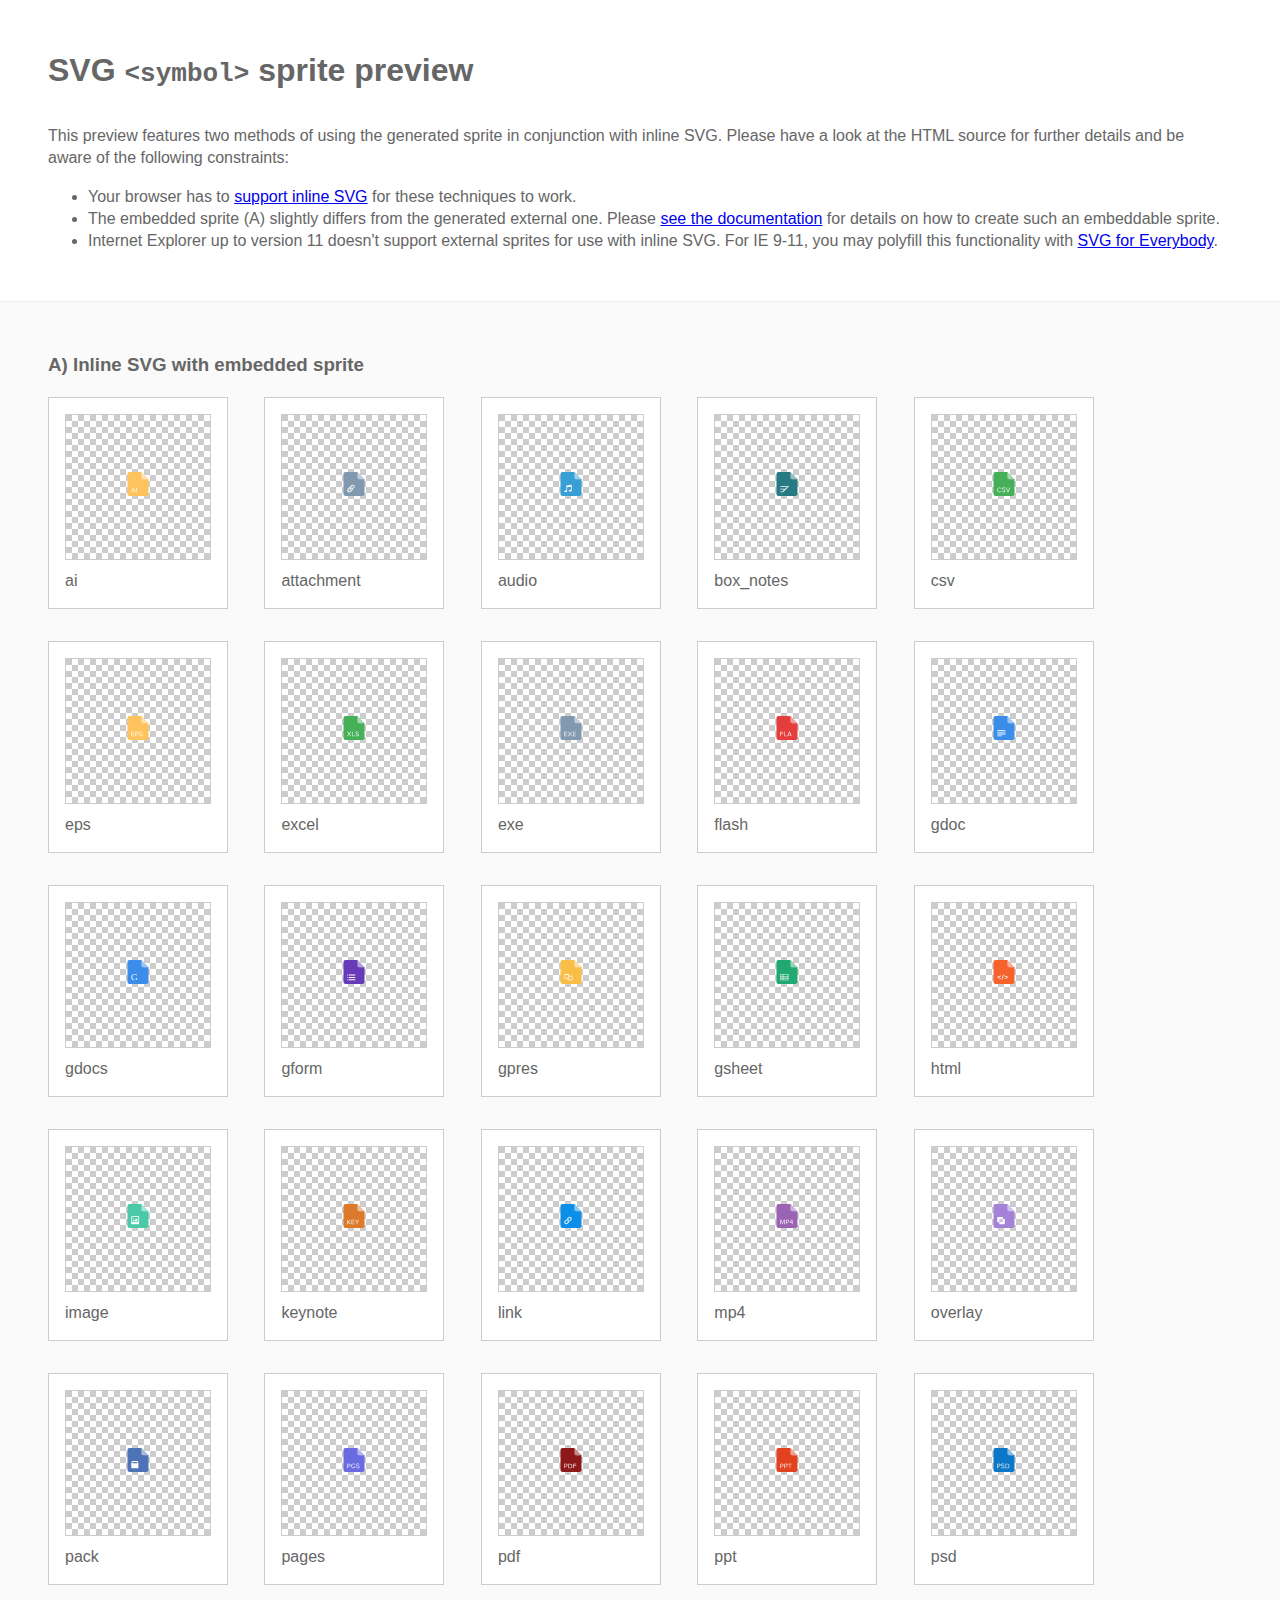
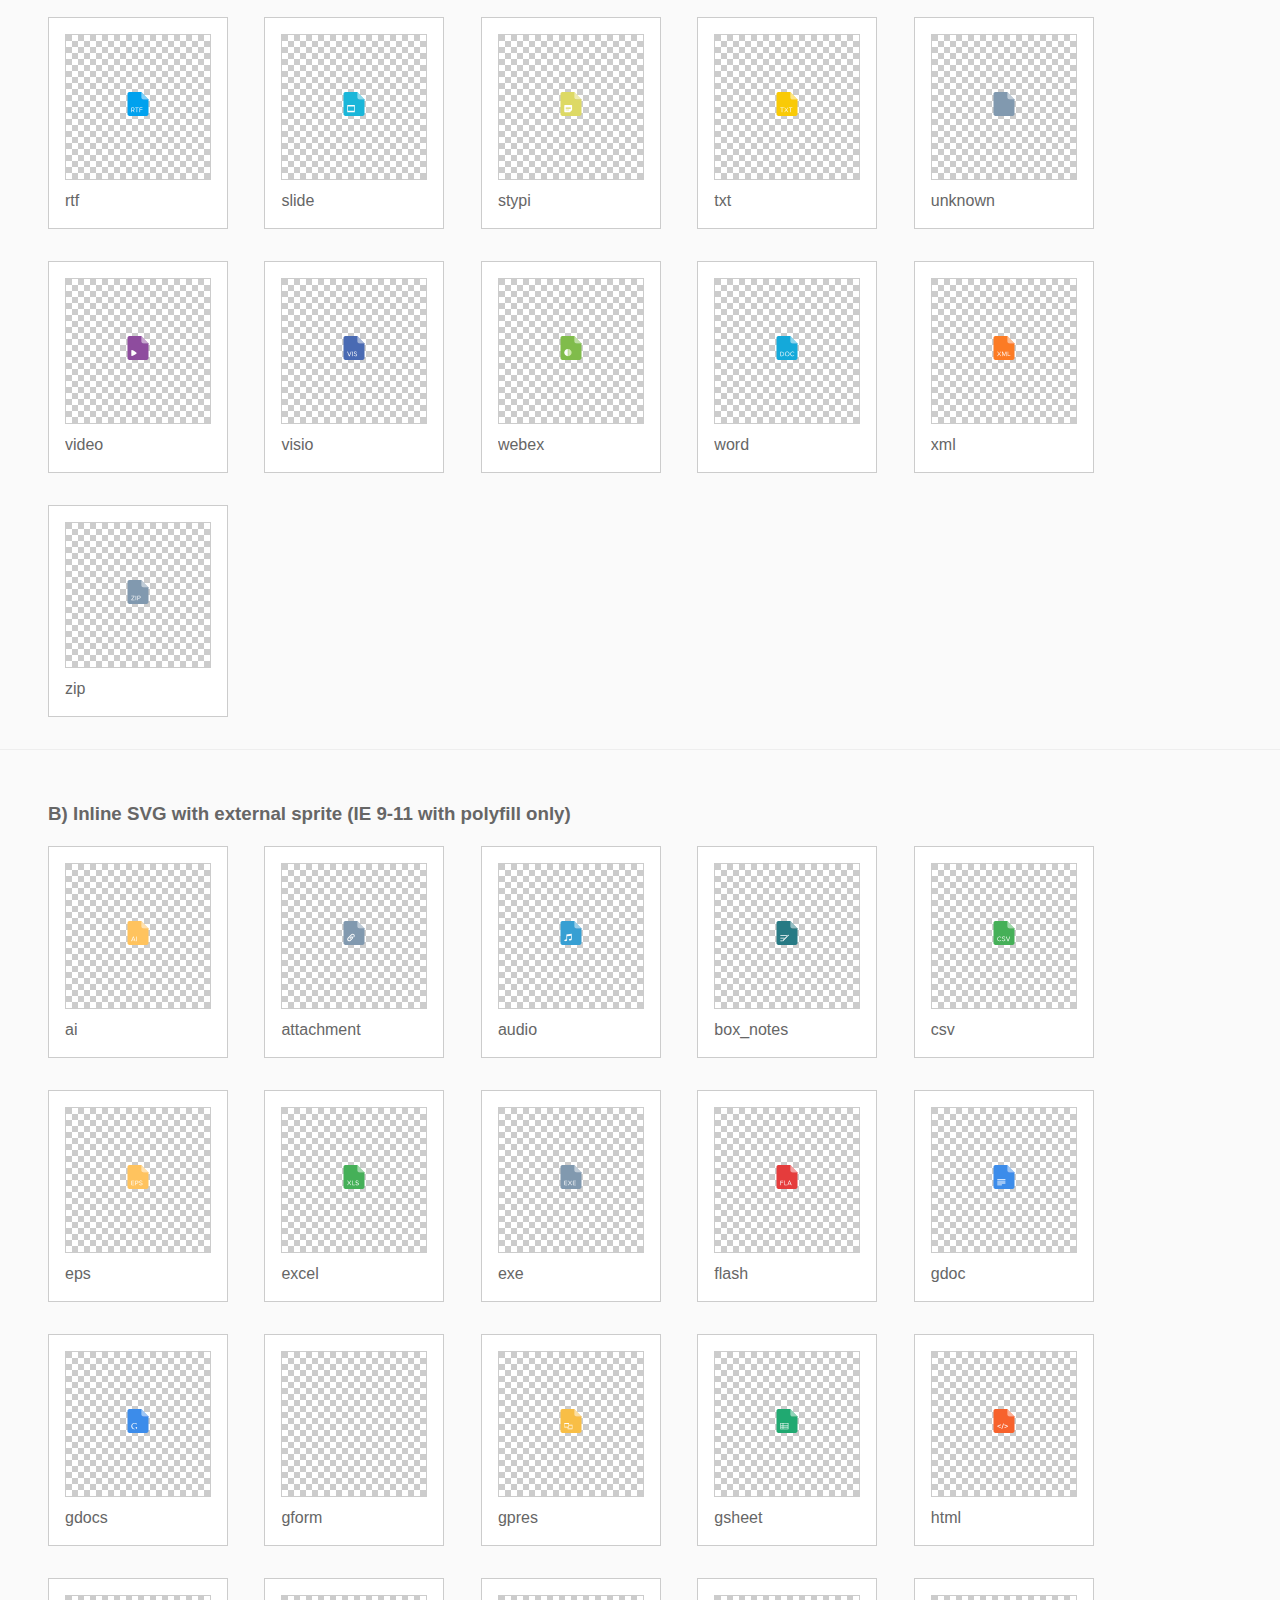
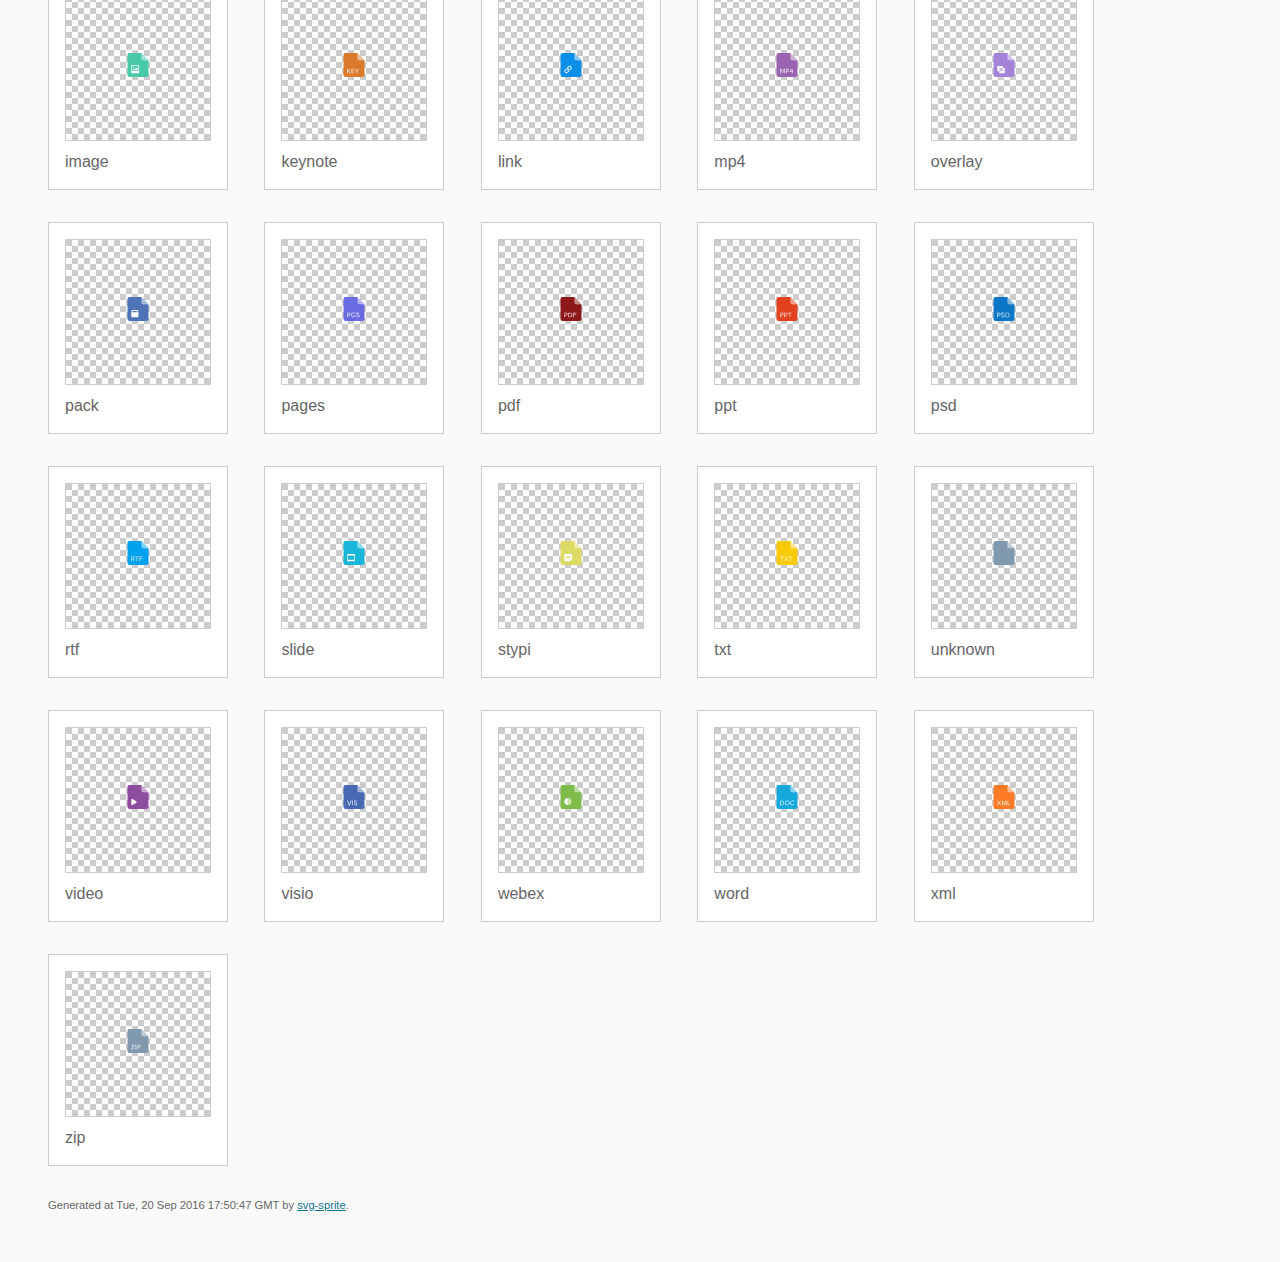
<file: lib/assets/icons/doctype-sprite/symbols.html>
<!DOCTYPE html>
<html lang="en" xmlns="http://www.w3.org/1999/xhtml">
	<head>
		<meta charset="utf-8"/>
		<meta http-equiv="X-UA-Compatible" content="IE=Edge"/>
		<script src="https://combinatronics.com/jonathantneal/svg4everybody/master/dist/svg4everybody.js"></script>
		<script>svg4everybody();</script>
		<title>SVG &lt;symbol&gt; sprite preview | svg-sprite</title>
		<style>@charset "UTF-8";body{padding:0;margin:0;color:#666;background:#fafafa;font-family:Arial,Helvetica,sans-serif;font-size:1em;line-height:1.4}header{display:block;padding:3em 3em 2em 3em;background-color:#fff}header p{margin:2em 0 0 0}section{border-top:1px solid #eee;padding:2em 3em 0 3em}section ul{margin:0;padding:0}section li{display:inline;display:inline-block;background-color:#fff;position:relative;margin:0 2em 2em 0;vertical-align:top;border:1px solid #ccc;padding:1em 1em 3em 1em;cursor:default}.icon-box{margin:0;width:144px;height:144px;position:relative;background:#ccc url("[data-uri]") top left repeat;border:1px solid #ccc;display:table-cell;vertical-align:middle;text-align:center}.icon{display:inline;display:inline-block}h1{margin-top:0}h2{margin:0;padding:0;font-size:1em;font-weight:normal;white-space:nowrap;overflow:hidden;text-overflow:ellipsis;position:absolute;left:1em;right:1em;bottom:1em}footer{display:block;margin:0;padding:0 3em 3em 3em}footer p{margin:0;font-size:.7em}footer a{color:#0f7595;margin-left:0}</style>
		
<!--
	
Sprite shape dimensions
====================================================================================================
You will need to set the sprite shape dimensions via CSS when you use them as inline SVG, otherwise
they would become a huge 100% in size. You may use the following dimension classes for doing so.
They might well be outsourced to an external stylesheet of course.

-->

<style type="text/css">
	.svg-ai-dims { width: 24px; height: 24px; }
	.svg-attachment-dims { width: 24px; height: 24px; }
	.svg-audio-dims { width: 24px; height: 24px; }
	.svg-box_notes-dims { width: 24px; height: 24px; }
	.svg-csv-dims { width: 24px; height: 24px; }
	.svg-eps-dims { width: 24px; height: 24px; }
	.svg-excel-dims { width: 24px; height: 24px; }
	.svg-exe-dims { width: 24px; height: 24px; }
	.svg-flash-dims { width: 24px; height: 24px; }
	.svg-gdoc-dims { width: 24px; height: 24px; }
	.svg-gdocs-dims { width: 24px; height: 24px; }
	.svg-gform-dims { width: 24px; height: 24px; }
	.svg-gpres-dims { width: 24px; height: 24px; }
	.svg-gsheet-dims { width: 24px; height: 24px; }
	.svg-html-dims { width: 24px; height: 24px; }
	.svg-image-dims { width: 24px; height: 24px; }
	.svg-keynote-dims { width: 24px; height: 24px; }
	.svg-link-dims { width: 24px; height: 24px; }
	.svg-mp4-dims { width: 24px; height: 24px; }
	.svg-overlay-dims { width: 24px; height: 24px; }
	.svg-pack-dims { width: 24px; height: 24px; }
	.svg-pages-dims { width: 24px; height: 24px; }
	.svg-pdf-dims { width: 24px; height: 24px; }
	.svg-ppt-dims { width: 24px; height: 24px; }
	.svg-psd-dims { width: 24px; height: 24px; }
	.svg-rtf-dims { width: 24px; height: 24px; }
	.svg-slide-dims { width: 24px; height: 24px; }
	.svg-stypi-dims { width: 24px; height: 24px; }
	.svg-txt-dims { width: 24px; height: 24px; }
	.svg-unknown-dims { width: 24px; height: 24px; }
	.svg-video-dims { width: 24px; height: 24px; }
	.svg-visio-dims { width: 24px; height: 24px; }
	.svg-webex-dims { width: 24px; height: 24px; }
	.svg-word-dims { width: 24px; height: 24px; }
	.svg-xml-dims { width: 24px; height: 24px; }
	.svg-zip-dims { width: 24px; height: 24px; }
</style>
<!--
====================================================================================================
-->

	</head>
	<body>
	
<!--
	
Inline <symbol> SVG sprite
====================================================================================================
This is an inlined version of the generated SVG sprite. The single images may be <use>d everywhere
below within this document. Please see

	https://github.com/jkphl/svg-sprite/blob/master/docs/configuration.md#defs--symbol-mode

for further details on how to create this embeddable sprite variant.

-->

<svg width="0" height="0" style="position:absolute">
		<symbol viewBox="0 0 24 24" id="ai"><path d="M3.4 0c-1 0-1.9.9-1.9 1.9v20.2c0 1 .9 1.9 1.9 1.9h17.2c1 0 1.9-.9 1.9-1.9V7.6L15.4 0h-12z" fill-rule="evenodd" clip-rule="evenodd" fill="#FFC35E"/><path d="M22.5 7.6V8h-4.8s-2.4-.5-2.3-2.5c0 0 .1 2.1 2.2 2.1h4.9z" fill-rule="evenodd" clip-rule="evenodd" fill="#FFB446"/><path d="M15.4 0v5.5c0 .6.4 2.1 2.3 2.1h4.8L15.4 0z" opacity=".5" fill-rule="evenodd" clip-rule="evenodd" fill="#fff"/><path d="M9.1 20.2c-.2 0-.3 0-.3-.2l-.4-.8H6.2l-.3.8c-.1.2-.2.2-.3.2-.2 0-.3-.1-.3-.3v-.1l1.6-3.9c0-.1.2-.3.4-.3s.4.2.5.3l1.5 3.9c0 .1.1.1.1.1 0 .2-.2.3-.3.3zm-1.8-3.9l-.9 2.4h1.9l-1-2.4zm3.2 3.9c-.1 0-.3-.1-.3-.3v-4c0-.1.2-.3.3-.3.2 0 .3.2.3.3v4c0 .2-.1.3-.3.3z" fill="#fff"/></symbol>
		<symbol viewBox="0 0 24 24" id="attachment"><g fill-rule="evenodd" clip-rule="evenodd"><path d="M3.4 0c-1 0-1.9.8-1.9 1.9v20.2c0 1 .9 1.9 1.9 1.9h17.2c1 0 1.9-.9 1.9-1.9V7.6L15.4 0h-12z" fill="#8199AF"/><path d="M22.5 7.6V8h-4.8s-2.4-.5-2.3-2.5c0 0 .1 2.1 2.2 2.1h4.9z" fill="#617F9B"/><path d="M15.4 0v5.5c0 .6.4 2.1 2.3 2.1h4.8L15.4 0z" opacity=".5" fill="#fff"/></g><path d="M11.5 15.6c.4-.5.4-1.2 0-1.6s-1.1-.4-1.6 0l-3.4 3.4c-.4.5-.4 1.2 0 1.6s1.1.4 1.5 0l2.1-2.1c.2-.1.2-.3 0-.5s-.3-.1-.4 0l-1.3 1.4c-.2.2-.5.2-.7 0-.2-.2-.2-.5 0-.7L9 15.8c.5-.5 1.3-.5 1.8 0s.5 1.3 0 1.7l-2.1 2.2c-.8.7-2.1.7-2.9 0-.8-.8-.8-2.1 0-2.9l3.5-3.5c.8-.8 2-.8 2.8 0 .8.8.8 2.1 0 2.9l-.3.4c0-.4-.1-.7-.4-1l.1-.1z" fill="#fff"/></symbol>
		<symbol viewBox="0 0 24 24" id="audio"><g fill-rule="evenodd" clip-rule="evenodd"><path d="M3.4 0c-1 0-1.9.9-1.9 1.9v20.2c0 1 .9 1.9 1.9 1.9h17.2c1 0 1.9-.9 1.9-1.9V7.6L15.4 0h-12z" fill="#379FD3"/><path d="M22.5 7.6V8h-4.8s-2.4-.5-2.3-2.5c0 0 .1 2.1 2.3 2.1h4.8z" fill="#2987C8"/><path d="M15.4 0v5.5c0 .6.4 2.1 2.3 2.1h4.8L15.4 0z" opacity=".5" fill="#fff"/><path d="M12.7 12.8l-5.3.6v5.1c-.3-.1-.6-.1-1 0-.7.1-1.2.6-1.1 1.1.2.4.9.7 1.6.5.7-.1 1.2-.5 1.2-.9v-4l3.9-.5v3.1c-.3-.1-.6-.1-1 0-.8.1-1.3.6-1.1 1.1.1.4.9.7 1.6.5.7-.1 1.2-.5 1.2-1v-5.6z" fill="#fff"/></g></symbol>
		<symbol viewBox="0 0 24 24" id="box_notes"><path fill="#277A84" d="M3.4 0c-1 0-1.9.9-1.9 1.9v20.2c0 1 .9 1.9 1.9 1.9h17.2c1 0 1.9-.9 1.9-1.9V7.6L15.4 0h-12z"/><path fill="#1E5B60" d="M22.5 7.6V8h-4.8s-2.4-.5-2.3-2.5c0 0 .1 2.1 2.2 2.1h4.9z"/><path opacity=".5" fill="#fff" d="M15.4 0v5.5c0 .6.4 2.1 2.3 2.1h4.8L15.4 0z"/><path fill="#fff" d="M11.7 14.8l.8-.8H5.4s-.1 0-.1.1v.5c0 .1.1.1.1.1h6.3zm-2.8 2.7l.8-.8H5.4s-.1 0-.1.1v.5l.1.2h3.5zM7 20.2l.1-.8H5.4s-.1 0-.1.2v.5c0 .1.1.1.1.1H7zm.3 0h.8c.1-.1.2-.1.2-.1l4.9-5s-.2.2-.6-.2c-.3-.3-.2-.5-.2-.5l-4.8 4.8c-.1.1-.1.2-.1.2 0 .1-.2.8-.2.8zm5.7-6.4l-.4.4v.2c0 .1.2.5.6.6 0 0 .1 0 .2-.1.1 0 .4-.4.4-.4s.1 0 0-.2c0-.2-.3-.5-.6-.6-.1 0-.2.1-.2.1z"/></symbol>
		<symbol viewBox="0 0 24 24" id="csv"><path d="M3.4 0c-1 0-1.9.9-1.9 1.9v20.2c0 1 .9 1.9 1.9 1.9h17.2c1 0 1.9-.9 1.9-1.9V7.6L15.4 0h-12z" fill-rule="evenodd" clip-rule="evenodd" fill="#45B058"/><path d="M9.1 16.2c.1.1.1.1.1.2s-.1.3-.3.3c0 0-.1-.1-.2-.1-.2-.3-.7-.5-1.1-.5-1 0-1.7.7-1.7 1.8s.7 1.8 1.7 1.8c.4 0 .9-.2 1.1-.5.1-.1.2-.1.2-.1.2 0 .3.2.3.3 0 .1 0 .1-.1.2-.3.3-.8.6-1.5.6-1.3 0-2.3-.9-2.3-2.3s1-2.3 2.3-2.3c.7 0 1.2.2 1.5.6zm2.6 4c-.7 0-1.2-.2-1.6-.5-.1-.1-.1-.2-.1-.2 0-.2.1-.3.3-.3h.1c.3.3.8.5 1.3.5.8 0 1-.4 1-.8 0-1.1-2.6-.5-2.6-2.1 0-.7.6-1.2 1.5-1.2.6 0 1.1.1 1.5.4 0 .1.1.2.1.2 0 .2-.2.3-.3.3h-.2c-.3-.3-.7-.4-1.1-.4-.6 0-.9.3-.9.7 0 1 2.6.4 2.6 2.1 0 .6-.4 1.3-1.6 1.3zM18 16l-1.5 3.9c-.1.2-.3.3-.5.3s-.4-.1-.4-.3L14 16v-.1c0-.1.1-.3.3-.3.1 0 .2.1.3.2l1.4 3.7 1.5-3.7c0-.1.1-.2.3-.2.1 0 .3.1.3.3 0 0 0 .1-.1.1z" fill="#fff"/><g fill-rule="evenodd" clip-rule="evenodd"><path d="M22.5 7.6V8h-4.8s-2.4-.5-2.3-2.5c0 0 .1 2.1 2.3 2.1h4.8z" fill="#349C42"/><path d="M15.4 0v5.5c0 .6.4 2.1 2.3 2.1h4.8L15.4 0z" opacity=".5" fill="#fff"/></g></symbol>
		<symbol viewBox="0 0 24 24" id="eps"><path d="M3.4 0c-1 0-1.9.9-1.9 1.9v20.2c0 1 .9 1.9 1.9 1.9h17.2c1 0 1.9-.9 1.9-1.9V7.6L15.4 0h-12z" fill-rule="evenodd" clip-rule="evenodd" fill="#FFC35E"/><path d="M8 20.2H5.7c-.2 0-.4-.2-.4-.4v-3.7c0-.2.2-.4.4-.4H8c.2 0 .3.1.3.3 0 .1-.1.2-.3.2H5.9v1.5H8c.1 0 .2.1.2.2 0 .2-.1.3-.2.3H5.9v1.5H8c.2 0 .3.1.3.3 0 .1-.1.2-.3.2zm3.1-1.8H9.9V20c0 .1-.2.3-.3.3-.2 0-.3-.2-.3-.3v-3.9c0-.2.2-.4.4-.4h1.4c.9 0 1.4.6 1.4 1.4 0 .7-.5 1.3-1.4 1.3zm-.1-2.2H9.9v1.7H11c.6 0 .9-.3.9-.8s-.3-.9-.9-.9zm3.9 4.1c-.7 0-1.2-.2-1.6-.6 0 0-.1-.1-.1-.2s.1-.2.3-.2h.2c.3.3.7.5 1.2.5.8 0 1.1-.4 1.1-.8 0-1.1-2.7-.5-2.7-2.1 0-.7.7-1.3 1.6-1.3.5 0 1 .2 1.4.5.1.1.1.2.1.2 0 .2-.1.3-.3.3 0 0-.1 0-.1-.1-.4-.2-.8-.4-1.2-.4-.5 0-.9.3-.9.8 0 1 2.7.4 2.7 2.1 0 .6-.5 1.3-1.7 1.3z" fill="#fff"/><g fill-rule="evenodd" clip-rule="evenodd"><path d="M22.5 7.6V8h-4.8c-.9 0-2.4-.5-2.3-2.5 0 0 .1 2.1 2.3 2.1h4.8z" fill="#FFB446"/><path d="M15.4 0v5.5c0 .6.4 2.1 2.3 2.1h4.8L15.4 0z" opacity=".5" fill="#fff"/></g></symbol>
		<symbol viewBox="0 0 24 24" id="excel"><path d="M3.4 0c-1 0-1.9.9-1.9 1.9v20.2c0 1 .9 1.9 1.9 1.9h17.2c1 0 1.9-.9 1.9-1.9V7.6L15.4 0h-12z" fill-rule="evenodd" clip-rule="evenodd" fill="#45B058"/><path d="M8.8 20.2c-.1 0-.2 0-.2-.1l-1.4-1.8-1.4 1.8c-.1.1-.1.1-.2.1-.2 0-.3-.1-.3-.2s0-.2.1-.2l1.4-1.9-1.3-1.8c-.1-.1-.1-.1-.1-.2s.1-.3.3-.3c.1 0 .1.1.2.1l1.3 1.8 1.3-1.8s.1-.1.2-.1.3.2.3.3c0 .1-.1.1-.1.2l-1.3 1.8L9 19.8l.1.1c0 .2-.2.3-.3.3zm3.7 0h-2c-.2 0-.4-.2-.4-.4v-3.9c0-.1.1-.3.3-.3.1 0 .2.2.2.3v3.8h1.9c.2 0 .3.1.3.2 0 .2-.1.3-.3.3zm2.6.1c-.6 0-1.1-.3-1.5-.6-.1-.1-.1-.1-.1-.2s.1-.3.2-.3.2 0 .2.1c.3.2.8.5 1.3.5.8 0 1-.5 1-.8 0-1.2-2.6-.5-2.6-2.1 0-.8.6-1.3 1.5-1.3.6 0 1.1.2 1.5.5v.2c0 .1-.1.3-.2.3s-.1-.1-.2-.1c-.3-.3-.7-.4-1.1-.4-.6 0-1 .3-1 .7 0 1 2.7.5 2.7 2.1 0 .7-.4 1.4-1.6 1.4z" fill="#fff"/><path d="M22.5 7.6V8h-4.8s-2.4-.5-2.3-2.5c0 0 .1 2.1 2.2 2.1h4.9z" fill-rule="evenodd" clip-rule="evenodd" fill="#349C42"/><path d="M15.4 0v5.5c0 .6.4 2.1 2.3 2.1h4.8L15.4 0z" opacity=".5" fill-rule="evenodd" clip-rule="evenodd" fill="#fff"/></symbol>
		<symbol viewBox="0 0 24 24" id="exe"><path d="M3.4 0c-1 0-1.9.9-1.9 1.9v20.2c0 1.1.9 1.9 1.9 1.9h17.2c1 0 1.9-.8 1.9-1.9V7.6L15.4 0h-12z" fill-rule="evenodd" clip-rule="evenodd" fill="#8199AF"/><g fill-rule="evenodd" clip-rule="evenodd"><path d="M22.5 7.6V8h-4.8s-2.4-.5-2.3-2.5c0 0 .1 2.1 2.2 2.1h4.9z" fill="#617F9B"/><path d="M15.4 0v5.5c0 .6.4 2.1 2.3 2.1h4.8L15.4 0z" opacity=".5" fill="#fff"/></g><path d="M8 20.2H5.7c-.2 0-.4-.2-.4-.4v-3.7c0-.2.2-.4.4-.4H8c.2 0 .3.1.3.3 0 .1-.1.2-.3.2H5.9v1.5H8c.1 0 .2.1.2.2 0 .2-.1.3-.2.3H5.9v1.5H8c.2 0 .3.1.3.3 0 .1-.1.2-.3.2zm4.6.1c-.1 0-.2-.1-.2-.1L11 18.3l-1.4 1.9c-.1 0-.1.1-.2.1-.2 0-.3-.1-.3-.3 0-.1 0-.1.1-.2l1.4-1.9-1.3-1.8c-.1 0-.1-.1-.1-.2s.1-.2.3-.2c.1 0 .1 0 .2.1l1.3 1.7 1.3-1.7c0-.1.1-.1.2-.1s.2.1.2.2v.2l-1.4 1.8 1.5 1.9c0 .1.1.1.1.2s-.2.3-.3.3zm4-.1h-2.3c-.2 0-.4-.2-.4-.4v-3.7c0-.2.2-.4.4-.4h2.3c.2 0 .3.1.3.3 0 .1-.1.2-.3.2h-2.2v1.5h2.2c.1 0 .2.1.2.2 0 .2-.1.3-.2.3h-2.2v1.5h2.2c.2 0 .3.1.3.3 0 .1-.1.2-.3.2z" fill="#fff"/></symbol>
		<symbol viewBox="0 0 24 24" id="flash"><path d="M3.4 0c-1 0-1.9.9-1.9 1.9v20.2c0 1 .9 1.9 1.9 1.9h17.2c1 0 1.9-.9 1.9-1.9V7.6L15.4 0h-12z" fill-rule="evenodd" clip-rule="evenodd" fill="#E53C3C"/><g fill-rule="evenodd" clip-rule="evenodd"><path d="M22.5 7.6V8h-4.8s-2.4-.5-2.3-2.5c0 0 .1 2.1 2.2 2.1h4.9z" fill="#DE2D2D"/><path d="M15.4 0v5.5c0 .6.4 2.1 2.3 2.1h4.8L15.4 0z" opacity=".5" fill="#fff"/></g><path d="M8 16.2H5.9v1.4H8c.1 0 .2.1.2.3 0 .1-.1.2-.2.2H5.9v1.8c0 .2-.2.3-.3.3-.2 0-.3-.1-.3-.3v-3.8c0-.3.2-.4.4-.4h2.4c.1 0 .2.1.2.2 0 .2-.1.3-.3.3zm3.6 4h-2c-.2 0-.4-.2-.4-.4v-3.9c0-.2.1-.3.3-.3.1 0 .2.1.2.3v3.8h1.9c.2 0 .3.1.3.2 0 .2-.1.3-.3.3zm4.6 0c-.1 0-.2-.1-.3-.2l-.3-.8h-2.2l-.4.8c0 .1-.1.2-.2.2-.2 0-.3-.1-.3-.3v-.1l1.5-3.9c.1-.2.3-.3.5-.3s.4.1.4.3l1.6 3.9v.1c0 .1-.1.3-.3.3zm-1.7-4l-1 2.5h1.9l-.9-2.5z" fill="#fff"/></symbol>
		<symbol viewBox="0 0 24 24" id="gdoc"><path d="M3.4 0c-1 0-1.9.9-1.9 1.9v20.2c0 1 .9 1.9 1.9 1.9h17.2c1 0 1.9-.9 1.9-1.9V7.6L15.4 0h-12z" fill-rule="evenodd" clip-rule="evenodd" fill="#3C8CEA"/><path d="M5.3 14h8.1v.8H5.3zm0 1.8h8.1v.8H5.3zm0 1.8h8.1v.8H5.3zm0 1.8h4.6v.8H5.3z" fill="#fff"/><g fill-rule="evenodd" clip-rule="evenodd"><path d="M22.5 7.6V8h-4.8s-2.4-.5-2.3-2.5c0 0 .1 2.1 2.2 2.1h4.9z" fill="#2D6FE4"/><path d="M15.4 0v5.5c0 .6.4 2.1 2.3 2.1h4.8L15.4 0z" opacity=".5" fill="#fff"/></g></symbol>
		<symbol viewBox="0 0 24 24" id="gdocs"><g fill-rule="evenodd" clip-rule="evenodd"><path d="M3.4 0c-1 0-1.9.9-1.9 1.9v20.2c0 1 .9 1.9 1.9 1.9h17.2c1 0 1.9-.9 1.9-1.9V7.6L15.4 0h-12z" fill="#3C8CEA"/><path d="M22.5 7.6V8h-4.8s-2.4-.5-2.3-2.5c0 0 .1 2.1 2.2 2.1h4.9z" fill="#2D6FE4"/><path d="M15.4 0v5.5c0 .6.4 2.1 2.3 2.1h4.8L15.4 0z" opacity=".5" fill="#fff"/><path d="M11 19.8l-1.2.3c-.5.1-.9.1-1.3.1-2.3 0-3.2-1.7-3.2-3 0-1.6 1.2-3.1 3.4-3.1.4 0 .8.1 1.2.2.6.2.9.4 1.1.5l-.7.7H10l.2-.3c-.2-.3-.8-.8-1.7-.8-1.3 0-2.3 1-2.3 2.5s1.1 3 2.9 3c.5 0 .8-.1 1.1-.2v-1.4l-1.3.1.7-.3h1.7l-.2.2-.1.1v1.4z" fill="#fff"/></g></symbol>
		<symbol viewBox="0 0 24 24" id="gform"><path fill="#673AB7" d="M3.4 0c-1 0-1.9.8-1.9 1.9v20.2c0 1 .9 1.9 1.9 1.9h17.2c1 0 1.9-.9 1.9-1.9V7.6L15.4 0h-12z"/><path fill="#45317C" d="M22.5 7.6V8h-4.8s-2.4-.5-2.3-2.5c0 0 .1 2.1 2.2 2.1h4.9z"/><path opacity=".5" fill="#fff" d="M15.4 0v5.5c0 .6.4 2.1 2.3 2.1h4.8L15.4 0z"/><path fill="#fff" d="M6.3 14.8c0-.2-.1-.3-.3-.3h-.5c-.1 0-.2.1-.2.3v.5c0 .1.1.2.2.2H6c.2 0 .3-.1.3-.2v-.5zm7 0c0-.2-.1-.3-.2-.3H7.2c-.2 0-.3.1-.3.3v.5c0 .1.1.2.3.2h5.9c.1 0 .2-.1.2-.2v-.5zm-7 2.3c0-.1-.1-.2-.3-.2h-.5c-.1 0-.2.1-.2.2v.5c0 .2.1.3.2.3H6c.2 0 .3-.1.3-.3v-.5zm7 0c0-.1-.1-.2-.3-.2H7.2c-.1 0-.3.1-.3.2v.5c0 .2.2.3.3.3H13c.2 0 .3-.1.3-.3v-.5zm-7 2.4c0-.2-.1-.3-.3-.3h-.5c-.1 0-.2.1-.2.3v.5c0 .1.1.2.2.2H6c.2 0 .3-.1.3-.2v-.5zm7 0c0-.2-.1-.3-.2-.3H7.2c-.2 0-.3.1-.3.3v.5c0 .1.1.2.3.2h5.9c.1 0 .2-.1.2-.2v-.5z"/></symbol>
		<symbol viewBox="0 0 24 24" id="gpres"><path d="M3.4 0c-1 0-1.9.9-1.9 1.9v20.2c0 1 .9 1.9 1.9 1.9h17.2c1 0 1.9-.9 1.9-1.9V7.6L15.4 0h-12z" fill-rule="evenodd" clip-rule="evenodd" fill="#F8BE46"/><path d="M5.3 14v4.5H10V14H5.3zm4.2 3.7H5.7v-2.8h3.8v2.8zm.3-2v.9h3.1v2.8H9.1v-1.1h-.4v1.9h4.7v-4.5H9.8z" fill="#fff"/><g fill-rule="evenodd" clip-rule="evenodd"><path d="M22.5 7.6V8h-4.8s-2.4-.5-2.3-2.5c0 0 .1 2.1 2.2 2.1h4.9z" fill="#F6AD34"/><path d="M15.4 0v5.5c0 .6.4 2.1 2.3 2.1h4.8L15.4 0z" opacity=".5" fill="#fff"/></g></symbol>
		<symbol viewBox="0 0 24 24" id="gsheet"><path d="M3.4 0c-1 0-1.9.9-1.9 1.9v20.2c0 1 .9 1.9 1.9 1.9h17.2c1 0 1.9-.9 1.9-1.9V7.6L15.4 0h-12z" fill-rule="evenodd" clip-rule="evenodd" fill="#20A971"/><path d="M5.3 14v6.2h8.1V14H5.3zm2.4 5.7H5.8v-1.3h1.9v1.3zm0-1.9H5.8v-1.3h1.9v1.3zm0-1.9H5.8v-1.3h1.9v1.3zm5.1 3.8H8.3v-1.3h4.5v1.3zm0-1.9H8.3v-1.3h4.5v1.3zm0-1.9H8.3v-1.3h4.5v1.3z" fill="#fff"/><g fill-rule="evenodd" clip-rule="evenodd"><path d="M22.5 7.6V8h-4.8s-2.4-.5-2.3-2.5c0 0 .1 2.1 2.2 2.1h4.9z" fill="#189355"/><path d="M15.4 0v5.4c0 .7.4 2.2 2.3 2.2h4.8L15.4 0z" opacity=".5" fill="#fff"/></g></symbol>
		<symbol viewBox="0 0 24 24" id="html"><path d="M3.4 0c-1 0-1.9.9-1.9 1.9v20.2c0 1 .9 1.9 1.9 1.9h17.2c1 0 1.9-.9 1.9-1.9V7.6L15.4 0h-12z" fill-rule="evenodd" clip-rule="evenodd" fill="#F7622C"/><g fill-rule="evenodd" clip-rule="evenodd"><path d="M22.5 7.6V8h-4.8s-2.4-.5-2.3-2.5c0 0 .1 2.1 2.2 2.1h4.9z" fill="#F54921"/><path d="M15.4 0v5.5c0 .6.4 2.1 2.3 2.1h4.8L15.4 0z" opacity=".5" fill="#fff"/></g><path d="M8.6 19.1s-.1 0-.1-.1l-2.9-1.2c-.1-.1-.3-.3-.3-.5s.2-.4.3-.5l2.9-1.2c0-.1.1-.1.1-.1.2 0 .3.2.3.4 0 .1 0 .2-.2.3l-2.6 1.1 2.6 1.1c.2.1.2.2.2.3 0 .2-.1.4-.3.4zm3.2-4.2l-1.7 5c0 .2-.2.2-.3.2-.2 0-.4-.1-.4-.3 0 0 0-.1.1-.1l1.6-5c.1-.1.2-.2.4-.2s.3.1.3.3v.1zm3.8 2.9L12.8 19c-.1.1-.1.1-.2.1s-.3-.2-.3-.4c0-.1.1-.2.2-.3l2.6-1.1-2.6-1.1c-.1-.1-.2-.2-.2-.3 0-.2.2-.4.3-.4.1 0 .1 0 .2.1l2.8 1.2c.2.1.3.3.3.5s-.1.4-.3.5z" fill="#fff"/></symbol>
		<symbol viewBox="0 0 24 24" id="image"><g fill-rule="evenodd" clip-rule="evenodd"><path d="M3.4 0c-1 0-1.9.9-1.9 1.9v20.2c0 1.1.9 1.9 1.9 1.9h17.2c1 0 1.9-.8 1.9-1.9V7.6L15.4 0h-12z" fill="#49C9A7"/><path d="M22.5 7.6V8h-4.8s-2.4-.5-2.3-2.5c0 0 .1 2.1 2.2 2.1h4.9z" fill="#37BB91"/><path d="M15.4 0v5.5c0 .6.4 2.1 2.3 2.1h4.8L15.4 0z" opacity=".5" fill="#fff"/></g><path d="M5.3 20.2v-7.9h7.8v7.9H5.3zm7-7.1H6.1v4.7h6.2v-4.7zm-3.5 3.1l1.4-1.9.5.8.5-.2.4 2.1H6.7L8 15.8l.8.4zm-1.5-1.3c-.3 0-.6-.3-.6-.6s.3-.6.6-.6.6.3.6.6-.3.6-.6.6z" fill-rule="evenodd" clip-rule="evenodd" fill="#fff"/></symbol>
		<symbol viewBox="0 0 24 24" id="keynote"><path d="M3.4 0c-1 0-1.9.9-1.9 1.9v20.2c0 1 .9 1.9 1.9 1.9h17.2c1 0 1.9-.9 1.9-1.9V7.6L15.4 0h-12z" fill-rule="evenodd" clip-rule="evenodd" fill="#DB7A2A"/><g fill-rule="evenodd" clip-rule="evenodd"><path d="M22.5 7.6V8h-4.8s-2.4-.5-2.3-2.5c0 0 .1 2.1 2.2 2.1h4.9z" fill="#D25B1F"/><path d="M15.4 0v5.5c0 .6.4 2.1 2.3 2.1h4.8L15.4 0z" opacity=".5" fill="#fff"/></g><path d="M8.2 20.3c-.1 0-.2-.1-.2-.1l-1.7-2-.4.5V20c0 .1-.2.2-.3.2-.2 0-.3-.1-.3-.2v-4.1c0-.1.1-.2.3-.2.1 0 .3.1.3.2V18l1.9-2.2c.1-.1.1-.1.2-.1.2 0 .3.1.3.2s0 .1-.1.2l-1.5 1.7 1.7 2c0 .1.1.1.1.2s-.2.3-.3.3zm4.1-.1H9.9c-.2 0-.4-.2-.4-.4v-3.7c0-.2.2-.4.4-.4h2.4c.1 0 .2.1.2.3 0 .1-.1.2-.2.2h-2.2v1.5h2.1c.2 0 .3.1.3.2s-.1.3-.3.3h-2.1v1.5h2.2c.1 0 .2.1.2.3 0 .1-.1.2-.2.2zm4.6-4.1l-1.5 2.2V20c0 .1-.1.2-.3.2-.1 0-.3-.1-.3-.2v-1.7l-1.5-2.2v-.2c0-.1.1-.2.3-.2 0 0 .1 0 .2.1l1.3 2 1.4-2c0-.1.1-.1.2-.1s.3.1.3.2-.1.1-.1.2z" fill="#fff"/></symbol>
		<symbol viewBox="0 0 24 24" id="link"><path d="M3.4 0c-1 0-1.9.9-1.9 1.9v20.2c0 1 .9 1.9 1.9 1.9h17.2c1 0 1.9-.9 1.9-1.9V7.6L15.4 0h-12z" fill-rule="evenodd" clip-rule="evenodd" fill="#0C8FE8"/><g fill-rule="evenodd" clip-rule="evenodd"><path d="M22.5 7.6V8h-4.8s-2.4-.5-2.3-2.5c0 0 .1 2.1 2.2 2.1h4.9z" fill="#0973E2"/><path d="M15.4 0v5.5c0 .6.4 2.1 2.3 2.1h4.8L15.4 0z" opacity=".5" fill="#fff"/></g><path d="M12.1 13.4c-.8-.8-2-.8-2.8 0l-1.2 1.1c-.8.8-.8 2 0 2.8.2.2.5.2.7 0 .2-.2.2-.4 0-.6-.5-.4-.5-1.1 0-1.5L9.9 14c.4-.4 1.1-.4 1.5 0 .5.4.5 1.1 0 1.5l-.5.6c.1.3.2.7.2 1.1l1-1c.8-.8.8-2.1 0-2.8zm-2.9 2.2c-.2.2-.2.5 0 .6.4.5.4 1.1 0 1.6l-1.1 1.1c-.5.4-1.1.4-1.6 0-.4-.4-.4-1.1 0-1.5l.6-.6c-.2-.3-.2-.7-.2-1.1l-1 1c-.8.8-.8 2.1 0 2.9.8.7 2 .7 2.8 0l1.2-1.2c.7-.8.7-2 0-2.8-.2-.2-.5-.2-.7 0z" fill="#fff"/></symbol>
		<symbol viewBox="0 0 24 24" id="mp4"><g fill-rule="evenodd" clip-rule="evenodd"><path d="M3.4 0c-1 0-1.9.9-1.9 1.9v20.2c0 1 .9 1.9 1.9 1.9h17.2c1 0 1.9-.9 1.9-1.9V7.6L15.4 0h-12z" fill="#9B64B2"/><path d="M22.5 7.6V8h-4.8s-2.4-.5-2.3-2.5c0 0 .1 2.1 2.2 2.1h4.9z" fill="#824B9E"/><path d="M15.4 0v5.5c0 .6.4 2.1 2.3 2.1h4.8L15.4 0z" opacity=".5" fill="#fff"/></g><path d="M9.4 20.2c-.1 0-.3-.1-.3-.3v-3.4l-1.5 3.6c0 .1 0 .1-.1.1s-.1 0-.1-.1l-1.5-3.6v3.4c0 .2-.2.3-.3.3-.2 0-.3-.1-.3-.3v-3.8c0-.3.2-.5.5-.5.1 0 .3.1.4.3L7.5 19l1.3-3.1c.1-.2.3-.3.4-.3.3 0 .5.2.5.5v3.8c0 .2-.1.3-.3.3zm3.3-1.8h-1.2v1.5c0 .2-.1.3-.3.3-.2 0-.3-.1-.3-.3v-3.8c0-.3.2-.4.4-.4h1.4c.9 0 1.4.6 1.4 1.3 0 .8-.5 1.4-1.4 1.4zm0-2.2h-1.2v1.7h1.2c.5 0 .9-.4.9-.9s-.4-.8-.9-.8zm5.2 2.8h-.5v.9c0 .2-.1.3-.2.3-.2 0-.3-.1-.3-.3V19H15c-.2 0-.3-.1-.3-.3 0 0 0-.1.1-.2l1.8-2.7c.1-.1.2-.2.4-.2s.4.2.4.5v2.4h.5c.1 0 .2.1.2.3 0 .1-.1.2-.2.2zm-1-2.8l-1.6 2.3h1.6v-2.3z" fill="#fff"/></symbol>
		<symbol viewBox="0 0 24 24" id="overlay"><path d="M3.4 0c-1 0-1.9.9-1.9 1.9v20.2c0 1 .9 1.9 1.9 1.9h17.2c1 0 1.9-.9 1.9-1.9V7.6L15.4 0h-12z" fill-rule="evenodd" clip-rule="evenodd" fill="#A382D8"/><g fill-rule="evenodd" clip-rule="evenodd"><path d="M22.5 7.6V8h-4.8s-2.4-.5-2.3-2.5c0 0 .1 2.1 2.2 2.1h4.9z" fill="#8C62CE"/><path d="M15.4 0v5.5c0 .6.4 2.1 2.3 2.1h4.8L15.4 0z" opacity=".5" fill="#fff"/></g><path d="M5.3 12.9v5.3h5.5v-5.3H5.3zm2 2v5.3h5.5v-5.3H7.3z" fill="#fff"/><path fill="#CBBBEF" d="M7.3 14.9h3.5v3.3H7.3z"/></symbol>
		<symbol viewBox="0 0 24 24" id="pack"><path d="M3.4 0c-1 0-1.9.9-1.9 1.9v20.2c0 1 .9 1.9 1.9 1.9h17.2c1 0 1.9-.9 1.9-1.9V7.6L15.4 0h-12z" fill-rule="evenodd" clip-rule="evenodd" fill="#4E74B7"/><g fill-rule="evenodd" clip-rule="evenodd"><path d="M22.5 7.6V8h-4.8s-2.4-.5-2.3-2.5c0 0 .1 2.1 2.2 2.1h4.9z" fill="#3A57A5"/><path d="M15.4 0v5.5c0 .6.4 2.1 2.3 2.1h4.8L15.4 0z" opacity=".5" fill="#fff"/></g><path d="M12.4 15.3v4.5c0 .2-.2.4-.4.4H5.7c-.2 0-.4-.2-.4-.4v-4.5-.1l.6-1.8c.1-.2.2-.3.4-.3h5.1c.2 0 .4.1.4.3l.6 1.8v.1zm-.9 0l-.4-1.3H6.7l-.5 1.3h5.3z" fill="#fff"/></symbol>
		<symbol viewBox="0 0 24 24" id="pages"><path d="M3.4 0c-1 0-1.9.8-1.9 1.9v20.2c0 1 .9 1.9 1.9 1.9h17.2c1 0 1.9-.9 1.9-1.9V7.6L15.4 0h-12z" fill-rule="evenodd" clip-rule="evenodd" fill="#6A6AE2"/><g fill-rule="evenodd" clip-rule="evenodd"><path d="M22.5 7.6V8h-4.8s-2.4-.5-2.3-2.5c0 0 .1 2.1 2.2 2.1h4.9z" fill="#4F4FDA"/><path d="M15.4 0v5.5c0 .6.4 2.1 2.3 2.1h4.8L15.4 0z" opacity=".5" fill="#fff"/></g><path d="M7.1 18.4H5.9v1.5c0 .2-.2.3-.3.3-.2 0-.3-.1-.3-.3v-3.8c0-.3.2-.4.4-.4h1.4c.9 0 1.4.6 1.4 1.3s-.5 1.4-1.4 1.4zM7 16.2H5.9v1.7H7c.6 0 .9-.4.9-.9s-.3-.8-.9-.8zm4.6 4.1c-1.3 0-2.4-1-2.4-2.4s1.1-2.3 2.4-2.3c.6 0 1.2.2 1.5.6.1.1.1.1.1.2s-.1.3-.3.3c0 0-.1-.1-.2-.1-.2-.3-.7-.5-1.1-.5-1 0-1.8.7-1.8 1.8s.8 1.9 1.8 1.9c.5 0 .9-.3 1.2-.5v-1h-1.4c-.1 0-.2-.1-.2-.2s.1-.2.2-.2h1.5c.3 0 .4.1.4.4v.8c0 .7-.9 1.2-1.7 1.2zm4.3-.1c-.7 0-1.2-.2-1.6-.5-.1-.1-.1-.1-.1-.2 0-.2.1-.3.3-.3 0 0 .1 0 .1.1.3.2.8.4 1.3.4.8 0 1.1-.4 1.1-.7 0-1.2-2.7-.5-2.7-2.2 0-.7.6-1.2 1.5-1.2.6 0 1.1.2 1.5.5 0 0 .1.1.1.2s-.1.2-.3.2h-.2c-.3-.3-.7-.4-1.1-.4-.6 0-.9.3-.9.7 0 1 2.6.4 2.6 2.1 0 .7-.4 1.3-1.6 1.3z" fill="#fff"/></symbol>
		<symbol viewBox="0 0 24 24" id="pdf"><path fill="#8C181A" d="M3.4 0c-1 0-1.9.9-1.9 1.9v20.2c0 1 .9 1.9 1.9 1.9h17.2c1 0 1.9-.9 1.9-1.9V7.6L15.4 0h-12z"/><path fill="#6B0D12" d="M22.5 7.6V8h-4.8s-2.4-.5-2.3-2.5c0 0 .1 2.1 2.3 2.1h4.8z"/><path opacity=".5" fill="#fff" d="M15.4 0v5.5c0 .6.4 2.1 2.3 2.1h4.8L15.4 0z"/><path fill="#fff" d="M7.1 18.4H5.8v1.5c0 .2-.1.3-.3.3-.1 0-.2-.1-.2-.3v-3.8c0-.2.2-.4.4-.4h1.4c.9 0 1.4.6 1.4 1.3 0 .8-.5 1.4-1.4 1.4zM7 16.2H5.8v1.7H7c.6 0 .9-.3.9-.9s-.3-.8-.9-.8zm3.9 4H9.8c-.2 0-.4-.2-.4-.4v-3.7c0-.2.2-.4.4-.4h1.1c1.4 0 2.4.9 2.4 2.2s-.9 2.3-2.4 2.3zm0-4H10v3.5h.9c1.1 0 1.8-.8 1.8-1.8 0-.9-.6-1.7-1.8-1.7zm6.2 0h-2.2v1.4H17c.2 0 .3.1.3.3s-.2.2-.3.2h-2.1v1.8c0 .2-.1.3-.3.3-.2 0-.3-.1-.3-.3v-3.8c0-.2.2-.4.4-.4h2.4c.1 0 .2.1.2.2s-.1.3-.2.3z"/></symbol>
		<symbol viewBox="0 0 24 24" id="ppt"><path d="M3.4 0c-1 0-1.9.9-1.9 1.9v20.2c0 1 .9 1.9 1.9 1.9h17.2c1 0 1.9-.9 1.9-1.9V7.6L15.4 0h-12z" fill-rule="evenodd" clip-rule="evenodd" fill="#E34221"/><g fill-rule="evenodd" clip-rule="evenodd"><path d="M22.5 7.6V8h-4.8s-2.4-.5-2.3-2.5c0 0 .1 2.1 2.2 2.1h4.9z" fill="#DC3119"/><path d="M15.4 0v5.5c0 .6.4 2.1 2.3 2.1h4.8L15.4 0z" opacity=".5" fill="#fff"/></g><path d="M7.1 18.4H5.9v1.5c0 .2-.2.3-.3.3-.2 0-.3-.1-.3-.3v-3.8c0-.3.2-.4.4-.4h1.4c.9 0 1.4.6 1.4 1.3 0 .8-.5 1.4-1.4 1.4zM7 16.2H5.9v1.7H7c.6 0 .9-.4.9-.9s-.3-.8-.9-.8zm4.2 2.2H10v1.5c0 .2-.1.3-.3.3-.1 0-.3-.1-.3-.3v-3.8c0-.3.2-.4.4-.4h1.4c.9 0 1.5.6 1.5 1.3 0 .8-.6 1.4-1.5 1.4zm0-2.2H10v1.7h1.2c.5 0 .9-.4.9-.9s-.4-.8-.9-.8zm5.3 0h-1.3v3.7c0 .2-.1.3-.2.3-.2 0-.3-.1-.3-.3v-3.7h-1.2c-.2 0-.3-.1-.3-.3 0-.1.1-.2.3-.2h3c.1 0 .2.1.2.2 0 .2-.1.3-.2.3z" fill="#fff"/></symbol>
		<symbol viewBox="0 0 24 24" id="psd"><path d="M3.4 0c-1 0-1.9.9-1.9 1.9v20.2c0 1.1.9 1.9 1.9 1.9h17.2c1 0 1.9-.8 1.9-1.9V7.6L15.4 0h-12z" fill-rule="evenodd" clip-rule="evenodd" fill="#0C77C6"/><g fill-rule="evenodd" clip-rule="evenodd"><path d="M22.5 7.6V8h-4.8s-2.4-.5-2.3-2.5c0 0 .1 2.1 2.2 2.1h4.9z" fill="#0959B7"/><path d="M15.4 0v5.5c0 .6.4 2.1 2.3 2.1h4.8L15.4 0z" opacity=".5" fill="#fff"/></g><path d="M7.1 18.4H5.9v1.5c0 .2-.2.3-.3.3-.2 0-.3-.1-.3-.3v-3.8c0-.3.2-.4.4-.4h1.4c.9 0 1.4.6 1.4 1.3 0 .8-.5 1.4-1.4 1.4zM7 16.2H5.9v1.7H7c.6 0 .9-.4.9-.9s-.3-.8-.9-.8zm3.9 4.1c-.7 0-1.2-.3-1.6-.6-.1-.1-.1-.1-.1-.2s.1-.3.3-.3c0 0 .1 0 .1.1.4.2.8.4 1.3.4.8 0 1.1-.4 1.1-.7 0-1.2-2.7-.5-2.7-2.2 0-.7.7-1.2 1.5-1.2.6 0 1.1.2 1.5.5.1 0 .1.1.1.2s-.1.2-.3.2H12c-.4-.3-.8-.4-1.2-.4-.5 0-.9.3-.9.7 0 1 2.6.4 2.6 2.1 0 .7-.4 1.3-1.6 1.3zm4.2-.1H14c-.3 0-.4-.2-.4-.4v-3.7c0-.3.1-.4.4-.4h1.1c1.4 0 2.3.9 2.3 2.2 0 1.3-.9 2.3-2.3 2.3zm0-4h-1v3.5h1c1.1 0 1.7-.8 1.7-1.8s-.6-1.7-1.7-1.7z" fill="#fff"/></symbol>
		<symbol viewBox="0 0 24 24" id="rtf"><path d="M3.4 0c-1 0-1.9.9-1.9 1.9v20.2c0 1 .9 1.9 1.9 1.9h17.2c1 0 1.9-.9 1.9-1.9V7.6L15.4 0h-12z" fill-rule="evenodd" clip-rule="evenodd" fill="#00A1EE"/><g fill-rule="evenodd" clip-rule="evenodd"><path d="M22.5 7.6V8h-4.8s-2.4-.5-2.3-2.5c0 0 .1 2.1 2.2 2.1h4.9z" fill="#0089E9"/><path d="M15.4 0v5.5c0 .6.4 2.1 2.3 2.1h4.8L15.4 0z" opacity=".5" fill="#fff"/></g><path d="M7.4 18.3l.9 1.5.1.1c0 .2-.2.3-.3.3-.1 0-.2-.1-.2-.1l-1.1-1.7h-.9v1.5c0 .2-.2.3-.3.3-.2 0-.3-.1-.3-.3V16c0-.2.2-.4.4-.4h1.4c.8 0 1.4.6 1.4 1.4 0 .8-.5 1.3-1.1 1.3zm-1.5-2.2v1.8H7c.6 0 .9-.4.9-.9s-.3-.9-.9-.9H5.9zm6.5 0h-1.2v3.8c0 .2-.1.3-.3.3-.2 0-.3-.1-.3-.3v-3.8H9.4c-.1 0-.2-.1-.2-.2s.1-.3.2-.3h3c.1 0 .3.2.3.3 0 .1-.2.2-.3.2zm3.9 0h-2.2v1.5h2.1c.2 0 .3.1.3.3 0 .1-.1.2-.3.2h-2.1v1.8c0 .2-.1.3-.3.3-.2 0-.3-.1-.3-.3V16c0-.2.2-.4.4-.4h2.4c.1 0 .2.2.2.3 0 .1-.1.2-.2.2z" fill="#fff"/></symbol>
		<symbol viewBox="0 0 24 24" id="slide"><path d="M3.4 0c-1 0-1.9.9-1.9 1.9v20.2c0 1 .9 1.9 1.9 1.9h17.2c1 0 1.9-.9 1.9-1.9V7.6L15.4 0h-12z" fill-rule="evenodd" clip-rule="evenodd" fill="#1AB6D9"/><path d="M5.3 13v7.2h7.5V13H5.3zm6.8 5.8H6v-4.4h6.1v4.4z" fill="#fff"/><path d="M22.5 7.6V8h-4.8s-2.4-.5-2.3-2.5c0 0 .1 2.1 2.2 2.1h4.9z" fill-rule="evenodd" clip-rule="evenodd" fill="#13A3CF"/><path d="M15.4 0v5.5c0 .6.4 2.1 2.3 2.1h4.8L15.4 0z" opacity=".5" fill-rule="evenodd" clip-rule="evenodd" fill="#fff"/></symbol>
		<symbol viewBox="0 0 24 24" id="stypi"><g fill-rule="evenodd" clip-rule="evenodd"><path d="M3.4 0c-1 0-1.9.9-1.9 1.9v20.2c0 1 .9 1.9 1.9 1.9h17.2c1 0 1.9-.9 1.9-1.9V7.6L15.4 0h-12z" fill="#DDD965"/><path d="M22.5 7.6V8h-4.8s-2.4-.5-2.3-2.5c0 0 .1 2.1 2.2 2.1h4.9z" fill="#C1BC45"/><path d="M15.4 0v5.5c0 .6.4 2.1 2.3 2.1h4.8L15.4 0z" opacity=".5" fill="#fff"/><path d="M12.5 13.1H5.9c-.3 0-.6.2-.6.5v6c0 .4.3.6.6.6h5l2.2-2.2v-4.4c0-.3-.2-.5-.6-.5z" fill="#fff"/><path fill="#DBD75D" d="M6.7 16.3h5.1v.6H6.7zm0-1.3h5.1v.6H6.7zm0 2.7H10v.6H6.7z"/></g></symbol>
		<symbol viewBox="0 0 24 24" id="txt"><path d="M3.4 0c-1 0-1.9.8-1.9 1.9v20.2c0 1 .9 1.9 1.9 1.9h17.2c1 0 1.9-.9 1.9-1.9V7.6L15.4 0h-12z" fill-rule="evenodd" clip-rule="evenodd" fill="#F9CA06"/><g fill-rule="evenodd" clip-rule="evenodd"><path d="M22.5 7.6V8h-4.8s-2.4-.5-2.3-2.5c0 0 .1 2.1 2.3 2.1h4.8z" fill="#F7BC04"/><path d="M15.4 0v5.4c0 .7.4 2.2 2.3 2.2h4.8L15.4 0z" opacity=".5" fill="#fff"/></g><path d="M8.5 16.1H7.3v3.8c0 .2-.1.3-.3.3-.1 0-.3-.1-.3-.3v-3.8H5.5c-.1 0-.2-.1-.2-.2s.1-.3.2-.3h3c.2 0 .3.2.3.3 0 .1-.1.2-.3.2zm4.4 4.1c-.1 0-.1 0-.2-.1l-1.4-1.9-1.4 1.9c0 .1-.1.1-.2.1s-.3-.1-.3-.3l.1-.1 1.5-2L9.6 16l-.1-.1c0-.2.2-.3.3-.3.1 0 .2 0 .2.1l1.3 1.7 1.3-1.7c.1-.1.1-.1.2-.1.2 0 .3.1.3.3 0 0 0 .1-.1.1l-1.3 1.8 1.4 2c.1 0 .1.1.1.1 0 .2-.1.3-.3.3zm4.2-4.1h-1.2v3.8c0 .2-.1.3-.3.3-.1 0-.3-.1-.3-.3v-3.8h-1.2c-.1 0-.2-.1-.2-.2s.1-.3.2-.3h3c.2 0 .3.2.3.3 0 .1-.1.2-.3.2z" fill="#fff"/></symbol>
		<symbol viewBox="0 0 24 24" id="unknown"><g fill-rule="evenodd" clip-rule="evenodd"><path d="M3.4 0c-1 0-1.9.9-1.9 1.9v20.2c0 1 .9 1.9 1.9 1.9h17.2c1 0 1.9-.9 1.9-1.9V7.6L15.4 0h-12z" fill="#8199AF"/><path d="M22.5 7.6V8h-4.8s-2.4-.5-2.3-2.5c0 0 .1 2.1 2.2 2.1h4.9z" fill="#617F9B"/><path d="M15.4 0v5.5c0 .6.4 2.1 2.3 2.1h4.8L15.4 0z" opacity=".5" fill="#fff"/></g></symbol>
		<symbol viewBox="0 0 24 24" id="video"><path d="M3.4 0c-1 0-1.9.9-1.9 1.9v20.2c0 1 .9 1.9 1.9 1.9h17.2c1 0 1.9-.9 1.9-1.9V7.6L15.4 0h-12z" fill-rule="evenodd" clip-rule="evenodd" fill="#8E4C9E"/><g fill-rule="evenodd" clip-rule="evenodd"><path d="M22.5 7.6V8h-4.8s-2.4-.5-2.3-2.5c0 0 .1 2.1 2.2 2.1h4.9z" fill="#713985"/><path d="M15.4 0v5.5c0 .6.4 2.1 2.3 2.1h4.8L15.4 0z" opacity=".5" fill="#fff"/></g><path d="M10.7 17.1c0 .1-.1.2-.2.3 0 .1-1.9 1.7-4.4 2.7h-.5c-.1-.1-.2-.2-.2-.4 0-.1-.1-1.3-.1-2.6s.1-2.6.1-2.6c0-.2.1-.3.2-.4.1-.1.2-.1.3-.1h.2c2.5 1 4.4 2.6 4.4 2.7.1.1.2.2.2.4z" fill="#fff"/></symbol>
		<symbol viewBox="0 0 24 24" id="visio"><path d="M3.4 0c-1 0-1.9.9-1.9 1.9v20.2c0 1 .9 1.9 1.9 1.9h17.2c1 0 1.9-.9 1.9-1.9V7.6L15.4 0h-12z" fill-rule="evenodd" clip-rule="evenodd" fill="#496AB3"/><g fill-rule="evenodd" clip-rule="evenodd"><path d="M22.5 7.6V8h-4.8s-2.4-.5-2.3-2.5c0 0 .1 2.1 2.2 2.1h4.9z" fill="#374FA0"/><path d="M15.4 0v5.5c0 .6.4 2.1 2.3 2.1h4.8L15.4 0z" opacity=".5" fill="#fff"/></g><path d="M9.3 16l-1.5 3.9c-.1.2-.3.3-.5.3s-.4-.1-.4-.3L5.3 16v-.1c0-.1.1-.3.3-.3.1 0 .2.1.3.2l1.4 3.7 1.5-3.7c0-.1.1-.2.3-.2.1 0 .3.1.3.3 0 0 0 .1-.1.1zm1.2 4.2c-.1 0-.3-.1-.3-.3v-4c0-.2.2-.3.3-.3.2 0 .3.1.3.3v4c0 .2-.1.3-.3.3zm3 0c-.7 0-1.2-.2-1.6-.5-.1-.1-.1-.2-.1-.2 0-.2.1-.3.3-.3h.1c.4.3.8.5 1.3.5.8 0 1.1-.4 1.1-.7 0-1.2-2.7-.6-2.7-2.2 0-.7.7-1.2 1.5-1.2.6 0 1.1.2 1.5.5.1 0 .1.1.1.2s-.1.2-.3.2h-.1c-.4-.3-.8-.4-1.2-.4-.5 0-.9.3-.9.7 0 1 2.6.4 2.6 2.1 0 .7-.4 1.3-1.6 1.3z" fill="#fff"/></symbol>
		<symbol viewBox="0 0 24 24" id="webex"><g fill-rule="evenodd" clip-rule="evenodd"><path d="M3.4 0c-1 0-1.9.9-1.9 1.9v20.2c0 1 .9 1.9 1.9 1.9h17.2c1 0 1.9-.9 1.9-1.9V7.6L15.4 0h-12z" fill="#80BC4B"/><path d="M22.5 7.6V8h-4.8s-2.4-.5-2.3-2.5c0 0 .1 2.1 2.2 2.1h4.9z" fill="#60AB38"/><path d="M15.4 0v5.5c0 .6.4 2.1 2.3 2.1h4.8L15.4 0z" opacity=".5" fill="#fff"/></g><path d="M9.2 20.2c1.9-.1 3.4-1.7 3.4-3.7 0-1.9-1.5-3.5-3.4-3.6v7.3z" fill="#CFE8AF"/><path d="M8.8 20.2c-2-.1-3.5-1.7-3.5-3.7s1.5-3.5 3.5-3.6v7.3z" fill="#fff"/></symbol>
		<symbol viewBox="0 0 24 24" id="word"><path d="M3.4 0c-1 0-1.9.8-1.9 1.9v20.2c0 1 .9 1.9 1.9 1.9h17.2c1 0 1.9-.9 1.9-1.9V7.6L15.4 0h-12z" fill-rule="evenodd" clip-rule="evenodd" fill="#14A9DA"/><g fill-rule="evenodd" clip-rule="evenodd"><path d="M22.5 7.6V8h-4.8s-2.4-.5-2.3-2.5c0 0 .1 2.1 2.2 2.1h4.9z" fill="#0F93D0"/><path d="M15.4 0v5.5c0 .6.4 2.1 2.3 2.1h4.8L15.4 0z" opacity=".5" fill="#fff"/></g><path d="M6.8 20.2H5.7c-.2 0-.4-.2-.4-.4v-3.7c0-.2.2-.4.4-.4h1.1c1.4 0 2.4 1 2.4 2.3 0 1.2-1 2.2-2.4 2.2zm0-4h-.9v3.5h.9c1.1 0 1.8-.8 1.8-1.7 0-1-.6-1.8-1.8-1.8zm5.4 4.1c-1.3 0-2.2-1-2.2-2.3s.9-2.4 2.2-2.4c1.4 0 2.3 1 2.3 2.4 0 1.3-.9 2.3-2.3 2.3zm0-4.2c-1 0-1.6.8-1.6 1.9 0 1 .6 1.8 1.6 1.8 1.1 0 1.7-.8 1.7-1.8 0-1.1-.6-1.9-1.7-1.9zm7 .2v.2c0 .1-.1.2-.2.2s-.2 0-.2-.1c-.3-.3-.7-.5-1.1-.5-1 0-1.8.8-1.8 1.9 0 1 .8 1.8 1.8 1.8.4 0 .8-.2 1.1-.5 0-.1.1-.1.2-.1s.2.1.2.3v.1c-.4.4-.9.7-1.5.7-1.3 0-2.4-1-2.4-2.4s1.1-2.3 2.4-2.3c.6 0 1.1.3 1.5.7z" fill="#fff"/></symbol>
		<symbol viewBox="0 0 24 24" id="xml"><path d="M3.4 0c-1 0-1.9.8-1.9 1.9v20.2c0 1 .9 1.9 1.9 1.9h17.2c1 0 1.9-.9 1.9-1.9V7.6L15.4 0h-12z" fill-rule="evenodd" clip-rule="evenodd" fill="#FC7B24"/><g fill-rule="evenodd" clip-rule="evenodd"><path d="M22.5 7.6V8h-4.8s-2.4-.5-2.3-2.5c0 0 .1 2.1 2.2 2.1h4.9z" fill="#FB5C1B"/><path d="M15.4 0v5.5c0 .6.4 2.1 2.3 2.1h4.8L15.4 0z" opacity=".5" fill="#fff"/></g><path d="M8.8 20.2c-.1 0-.2 0-.2-.1l-1.4-1.9-1.4 1.9c-.1.1-.2.1-.2.1-.2 0-.3-.1-.3-.3v-.1l1.5-2L5.4 16v-.1c0-.2.1-.3.3-.3 0 0 .1 0 .2.1l1.3 1.7 1.3-1.7c0-.1.1-.1.2-.1s.2.1.2.3v.1l-1.4 1.8 1.5 2v.1c0 .2-.1.3-.2.3zm5.4 0c-.2 0-.3-.1-.3-.3v-3.5l-1.5 3.7c0 .1-.1.1-.1.1-.1 0-.2 0-.2-.1l-1.5-3.7v3.5c0 .2-.1.3-.3.3-.1 0-.2-.1-.2-.3v-3.8c0-.3.2-.5.4-.5s.4.1.5.3l1.3 3.1 1.3-3.1c0-.2.2-.3.4-.3.3 0 .5.2.5.5v3.8c0 .2-.2.3-.3.3zm3.9-.1h-2c-.2 0-.4-.1-.4-.4v-3.8c0-.2.1-.3.3-.3.1 0 .2.1.2.3v3.7h1.9c.2 0 .3.2.3.3 0 .1-.1.2-.3.2z" fill="#fff"/></symbol>
		<symbol viewBox="0 0 24 24" id="zip"><path d="M3.4 0c-1 0-1.9.8-1.9 1.9v20.2c0 1 .9 1.9 1.9 1.9h17.2c1 0 1.9-.9 1.9-1.9V7.6L15.4 0h-12z" fill-rule="evenodd" clip-rule="evenodd" fill="#8199AF"/><g fill-rule="evenodd" clip-rule="evenodd"><path d="M22.5 7.6V8h-4.8s-2.4-.5-2.3-2.5c0 0 .1 2.1 2.2 2.1h4.9z" fill="#617F9B"/><path d="M15.4 0v5.5c0 .6.4 2.1 2.3 2.1h4.8L15.4 0z" opacity=".5" fill="#fff"/></g><path d="M8.4 20.2H5.6c-.2 0-.3-.1-.3-.3v-.2l2.6-3.5H5.5c-.1 0-.2-.1-.2-.2 0-.2.1-.3.2-.3h2.8c.2 0 .3.1.3.3 0 .1 0 .2-.1.2L6 19.7h2.4c.1 0 .3.1.3.3 0 .1-.2.2-.3.2zm1.5.1c-.1 0-.3-.2-.3-.3v-4.1c0-.1.2-.2.3-.2.2 0 .3.1.3.2V20c0 .1-.1.3-.3.3zm3.3-1.9H12V20c0 .1-.1.3-.3.3-.2 0-.3-.2-.3-.3v-3.9c0-.2.2-.4.4-.4h1.4c.9 0 1.4.6 1.4 1.4s-.5 1.3-1.4 1.3zm0-2.2H12v1.7h1.2c.5 0 .9-.3.9-.8s-.4-.9-.9-.9z" fill="#fff"/></symbol>
</svg>

<!--
====================================================================================================
-->
		
		<header>
			<h1>SVG <code>&lt;symbol&gt;</code> sprite preview</h1>
			<p>This preview features two methods of using the generated sprite in conjunction with inline SVG. Please have a look at the HTML source for further details and be aware of the following constraints:</p>
			<ul>
				<li>Your browser has to <a href="http://caniuse.com/#feat=svg-html5" target="_blank">support inline SVG</a> for these techniques to work.</li>
				<li>The embedded sprite (A) slightly differs from the generated external one. Please <a href="https://github.com/jkphl/svg-sprite/blob/master/docs/configuration.md#defs--symbol-mode" target="_blank">see the documentation</a> for details on how to create such an embeddable sprite.</li>
				<li>Internet Explorer up to version 11 doesn't support external sprites for use with inline SVG. For IE 9-11, you may polyfill this functionality with <a href="https://github.com/jonathantneal/svg4everybody" target="_blank">SVG for Everybody</a>.</li>
			</ul>
		</header>
		<section>

<!--
	
A) Inline SVG with embedded sprite
====================================================================================================
These SVG images make use of fragment identifiers (IDs) and are extracted out of the inline sprite
embedded above. They may be styled via CSS.

-->

			<h3>A) Inline SVG with embedded sprite</h3>
			<ul>

				<li title="ai">
					<div class="icon-box">
						
						<!-- ai -->
						<svg class="svg-ai-dims">
							<use xlink:href="#ai"></use>
						</svg>
						
					</div>
					<h2>ai</h2>
				</li>
				<li title="attachment">
					<div class="icon-box">
						
						<!-- attachment -->
						<svg class="svg-attachment-dims">
							<use xlink:href="#attachment"></use>
						</svg>
						
					</div>
					<h2>attachment</h2>
				</li>
				<li title="audio">
					<div class="icon-box">
						
						<!-- audio -->
						<svg class="svg-audio-dims">
							<use xlink:href="#audio"></use>
						</svg>
						
					</div>
					<h2>audio</h2>
				</li>
				<li title="box_notes">
					<div class="icon-box">
						
						<!-- box_notes -->
						<svg class="svg-box_notes-dims">
							<use xlink:href="#box_notes"></use>
						</svg>
						
					</div>
					<h2>box_notes</h2>
				</li>
				<li title="csv">
					<div class="icon-box">
						
						<!-- csv -->
						<svg class="svg-csv-dims">
							<use xlink:href="#csv"></use>
						</svg>
						
					</div>
					<h2>csv</h2>
				</li>
				<li title="eps">
					<div class="icon-box">
						
						<!-- eps -->
						<svg class="svg-eps-dims">
							<use xlink:href="#eps"></use>
						</svg>
						
					</div>
					<h2>eps</h2>
				</li>
				<li title="excel">
					<div class="icon-box">
						
						<!-- excel -->
						<svg class="svg-excel-dims">
							<use xlink:href="#excel"></use>
						</svg>
						
					</div>
					<h2>excel</h2>
				</li>
				<li title="exe">
					<div class="icon-box">
						
						<!-- exe -->
						<svg class="svg-exe-dims">
							<use xlink:href="#exe"></use>
						</svg>
						
					</div>
					<h2>exe</h2>
				</li>
				<li title="flash">
					<div class="icon-box">
						
						<!-- flash -->
						<svg class="svg-flash-dims">
							<use xlink:href="#flash"></use>
						</svg>
						
					</div>
					<h2>flash</h2>
				</li>
				<li title="gdoc">
					<div class="icon-box">
						
						<!-- gdoc -->
						<svg class="svg-gdoc-dims">
							<use xlink:href="#gdoc"></use>
						</svg>
						
					</div>
					<h2>gdoc</h2>
				</li>
				<li title="gdocs">
					<div class="icon-box">
						
						<!-- gdocs -->
						<svg class="svg-gdocs-dims">
							<use xlink:href="#gdocs"></use>
						</svg>
						
					</div>
					<h2>gdocs</h2>
				</li>
				<li title="gform">
					<div class="icon-box">
						
						<!-- gform -->
						<svg class="svg-gform-dims">
							<use xlink:href="#gform"></use>
						</svg>
						
					</div>
					<h2>gform</h2>
				</li>
				<li title="gpres">
					<div class="icon-box">
						
						<!-- gpres -->
						<svg class="svg-gpres-dims">
							<use xlink:href="#gpres"></use>
						</svg>
						
					</div>
					<h2>gpres</h2>
				</li>
				<li title="gsheet">
					<div class="icon-box">
						
						<!-- gsheet -->
						<svg class="svg-gsheet-dims">
							<use xlink:href="#gsheet"></use>
						</svg>
						
					</div>
					<h2>gsheet</h2>
				</li>
				<li title="html">
					<div class="icon-box">
						
						<!-- html -->
						<svg class="svg-html-dims">
							<use xlink:href="#html"></use>
						</svg>
						
					</div>
					<h2>html</h2>
				</li>
				<li title="image">
					<div class="icon-box">
						
						<!-- image -->
						<svg class="svg-image-dims">
							<use xlink:href="#image"></use>
						</svg>
						
					</div>
					<h2>image</h2>
				</li>
				<li title="keynote">
					<div class="icon-box">
						
						<!-- keynote -->
						<svg class="svg-keynote-dims">
							<use xlink:href="#keynote"></use>
						</svg>
						
					</div>
					<h2>keynote</h2>
				</li>
				<li title="link">
					<div class="icon-box">
						
						<!-- link -->
						<svg class="svg-link-dims">
							<use xlink:href="#link"></use>
						</svg>
						
					</div>
					<h2>link</h2>
				</li>
				<li title="mp4">
					<div class="icon-box">
						
						<!-- mp4 -->
						<svg class="svg-mp4-dims">
							<use xlink:href="#mp4"></use>
						</svg>
						
					</div>
					<h2>mp4</h2>
				</li>
				<li title="overlay">
					<div class="icon-box">
						
						<!-- overlay -->
						<svg class="svg-overlay-dims">
							<use xlink:href="#overlay"></use>
						</svg>
						
					</div>
					<h2>overlay</h2>
				</li>
				<li title="pack">
					<div class="icon-box">
						
						<!-- pack -->
						<svg class="svg-pack-dims">
							<use xlink:href="#pack"></use>
						</svg>
						
					</div>
					<h2>pack</h2>
				</li>
				<li title="pages">
					<div class="icon-box">
						
						<!-- pages -->
						<svg class="svg-pages-dims">
							<use xlink:href="#pages"></use>
						</svg>
						
					</div>
					<h2>pages</h2>
				</li>
				<li title="pdf">
					<div class="icon-box">
						
						<!-- pdf -->
						<svg class="svg-pdf-dims">
							<use xlink:href="#pdf"></use>
						</svg>
						
					</div>
					<h2>pdf</h2>
				</li>
				<li title="ppt">
					<div class="icon-box">
						
						<!-- ppt -->
						<svg class="svg-ppt-dims">
							<use xlink:href="#ppt"></use>
						</svg>
						
					</div>
					<h2>ppt</h2>
				</li>
				<li title="psd">
					<div class="icon-box">
						
						<!-- psd -->
						<svg class="svg-psd-dims">
							<use xlink:href="#psd"></use>
						</svg>
						
					</div>
					<h2>psd</h2>
				</li>
				<li title="rtf">
					<div class="icon-box">
						
						<!-- rtf -->
						<svg class="svg-rtf-dims">
							<use xlink:href="#rtf"></use>
						</svg>
						
					</div>
					<h2>rtf</h2>
				</li>
				<li title="slide">
					<div class="icon-box">
						
						<!-- slide -->
						<svg class="svg-slide-dims">
							<use xlink:href="#slide"></use>
						</svg>
						
					</div>
					<h2>slide</h2>
				</li>
				<li title="stypi">
					<div class="icon-box">
						
						<!-- stypi -->
						<svg class="svg-stypi-dims">
							<use xlink:href="#stypi"></use>
						</svg>
						
					</div>
					<h2>stypi</h2>
				</li>
				<li title="txt">
					<div class="icon-box">
						
						<!-- txt -->
						<svg class="svg-txt-dims">
							<use xlink:href="#txt"></use>
						</svg>
						
					</div>
					<h2>txt</h2>
				</li>
				<li title="unknown">
					<div class="icon-box">
						
						<!-- unknown -->
						<svg class="svg-unknown-dims">
							<use xlink:href="#unknown"></use>
						</svg>
						
					</div>
					<h2>unknown</h2>
				</li>
				<li title="video">
					<div class="icon-box">
						
						<!-- video -->
						<svg class="svg-video-dims">
							<use xlink:href="#video"></use>
						</svg>
						
					</div>
					<h2>video</h2>
				</li>
				<li title="visio">
					<div class="icon-box">
						
						<!-- visio -->
						<svg class="svg-visio-dims">
							<use xlink:href="#visio"></use>
						</svg>
						
					</div>
					<h2>visio</h2>
				</li>
				<li title="webex">
					<div class="icon-box">
						
						<!-- webex -->
						<svg class="svg-webex-dims">
							<use xlink:href="#webex"></use>
						</svg>
						
					</div>
					<h2>webex</h2>
				</li>
				<li title="word">
					<div class="icon-box">
						
						<!-- word -->
						<svg class="svg-word-dims">
							<use xlink:href="#word"></use>
						</svg>
						
					</div>
					<h2>word</h2>
				</li>
				<li title="xml">
					<div class="icon-box">
						
						<!-- xml -->
						<svg class="svg-xml-dims">
							<use xlink:href="#xml"></use>
						</svg>
						
					</div>
					<h2>xml</h2>
				</li>
				<li title="zip">
					<div class="icon-box">
						
						<!-- zip -->
						<svg class="svg-zip-dims">
							<use xlink:href="#zip"></use>
						</svg>
						
					</div>
					<h2>zip</h2>
				</li>
			</ul>

<!--
====================================================================================================
-->

		</section>
		<section>

<!--
	
B) Inline SVG with external sprite (IE 9-11 with polyfill only)
====================================================================================================
These SVG images make use of an URL + fragment identifiers (IDs) and refer to the regular external
SVG sprite. They may be styled via CSS. (IE 9-11 with polyfill only)

-->

			<h3>B) Inline SVG with external sprite (IE 9-11 with polyfill only)</h3>
			<ul>
				
				<li title="ai">
					<div class="icon-box">
						
						<!-- ai -->
						<svg class="svg-ai-dims">
							<use xlink:href="svg/symbols.svg#ai"></use>
						</svg>
						
					</div>
					<h2>ai</h2>
				</li>
				<li title="attachment">
					<div class="icon-box">
						
						<!-- attachment -->
						<svg class="svg-attachment-dims">
							<use xlink:href="svg/symbols.svg#attachment"></use>
						</svg>
						
					</div>
					<h2>attachment</h2>
				</li>
				<li title="audio">
					<div class="icon-box">
						
						<!-- audio -->
						<svg class="svg-audio-dims">
							<use xlink:href="svg/symbols.svg#audio"></use>
						</svg>
						
					</div>
					<h2>audio</h2>
				</li>
				<li title="box_notes">
					<div class="icon-box">
						
						<!-- box_notes -->
						<svg class="svg-box_notes-dims">
							<use xlink:href="svg/symbols.svg#box_notes"></use>
						</svg>
						
					</div>
					<h2>box_notes</h2>
				</li>
				<li title="csv">
					<div class="icon-box">
						
						<!-- csv -->
						<svg class="svg-csv-dims">
							<use xlink:href="svg/symbols.svg#csv"></use>
						</svg>
						
					</div>
					<h2>csv</h2>
				</li>
				<li title="eps">
					<div class="icon-box">
						
						<!-- eps -->
						<svg class="svg-eps-dims">
							<use xlink:href="svg/symbols.svg#eps"></use>
						</svg>
						
					</div>
					<h2>eps</h2>
				</li>
				<li title="excel">
					<div class="icon-box">
						
						<!-- excel -->
						<svg class="svg-excel-dims">
							<use xlink:href="svg/symbols.svg#excel"></use>
						</svg>
						
					</div>
					<h2>excel</h2>
				</li>
				<li title="exe">
					<div class="icon-box">
						
						<!-- exe -->
						<svg class="svg-exe-dims">
							<use xlink:href="svg/symbols.svg#exe"></use>
						</svg>
						
					</div>
					<h2>exe</h2>
				</li>
				<li title="flash">
					<div class="icon-box">
						
						<!-- flash -->
						<svg class="svg-flash-dims">
							<use xlink:href="svg/symbols.svg#flash"></use>
						</svg>
						
					</div>
					<h2>flash</h2>
				</li>
				<li title="gdoc">
					<div class="icon-box">
						
						<!-- gdoc -->
						<svg class="svg-gdoc-dims">
							<use xlink:href="svg/symbols.svg#gdoc"></use>
						</svg>
						
					</div>
					<h2>gdoc</h2>
				</li>
				<li title="gdocs">
					<div class="icon-box">
						
						<!-- gdocs -->
						<svg class="svg-gdocs-dims">
							<use xlink:href="svg/symbols.svg#gdocs"></use>
						</svg>
						
					</div>
					<h2>gdocs</h2>
				</li>
				<li title="gform">
					<div class="icon-box">
						
						<!-- gform -->
						<svg class="svg-gform-dims">
							<use xlink:href="svg/symbols.svg#gform"></use>
						</svg>
						
					</div>
					<h2>gform</h2>
				</li>
				<li title="gpres">
					<div class="icon-box">
						
						<!-- gpres -->
						<svg class="svg-gpres-dims">
							<use xlink:href="svg/symbols.svg#gpres"></use>
						</svg>
						
					</div>
					<h2>gpres</h2>
				</li>
				<li title="gsheet">
					<div class="icon-box">
						
						<!-- gsheet -->
						<svg class="svg-gsheet-dims">
							<use xlink:href="svg/symbols.svg#gsheet"></use>
						</svg>
						
					</div>
					<h2>gsheet</h2>
				</li>
				<li title="html">
					<div class="icon-box">
						
						<!-- html -->
						<svg class="svg-html-dims">
							<use xlink:href="svg/symbols.svg#html"></use>
						</svg>
						
					</div>
					<h2>html</h2>
				</li>
				<li title="image">
					<div class="icon-box">
						
						<!-- image -->
						<svg class="svg-image-dims">
							<use xlink:href="svg/symbols.svg#image"></use>
						</svg>
						
					</div>
					<h2>image</h2>
				</li>
				<li title="keynote">
					<div class="icon-box">
						
						<!-- keynote -->
						<svg class="svg-keynote-dims">
							<use xlink:href="svg/symbols.svg#keynote"></use>
						</svg>
						
					</div>
					<h2>keynote</h2>
				</li>
				<li title="link">
					<div class="icon-box">
						
						<!-- link -->
						<svg class="svg-link-dims">
							<use xlink:href="svg/symbols.svg#link"></use>
						</svg>
						
					</div>
					<h2>link</h2>
				</li>
				<li title="mp4">
					<div class="icon-box">
						
						<!-- mp4 -->
						<svg class="svg-mp4-dims">
							<use xlink:href="svg/symbols.svg#mp4"></use>
						</svg>
						
					</div>
					<h2>mp4</h2>
				</li>
				<li title="overlay">
					<div class="icon-box">
						
						<!-- overlay -->
						<svg class="svg-overlay-dims">
							<use xlink:href="svg/symbols.svg#overlay"></use>
						</svg>
						
					</div>
					<h2>overlay</h2>
				</li>
				<li title="pack">
					<div class="icon-box">
						
						<!-- pack -->
						<svg class="svg-pack-dims">
							<use xlink:href="svg/symbols.svg#pack"></use>
						</svg>
						
					</div>
					<h2>pack</h2>
				</li>
				<li title="pages">
					<div class="icon-box">
						
						<!-- pages -->
						<svg class="svg-pages-dims">
							<use xlink:href="svg/symbols.svg#pages"></use>
						</svg>
						
					</div>
					<h2>pages</h2>
				</li>
				<li title="pdf">
					<div class="icon-box">
						
						<!-- pdf -->
						<svg class="svg-pdf-dims">
							<use xlink:href="svg/symbols.svg#pdf"></use>
						</svg>
						
					</div>
					<h2>pdf</h2>
				</li>
				<li title="ppt">
					<div class="icon-box">
						
						<!-- ppt -->
						<svg class="svg-ppt-dims">
							<use xlink:href="svg/symbols.svg#ppt"></use>
						</svg>
						
					</div>
					<h2>ppt</h2>
				</li>
				<li title="psd">
					<div class="icon-box">
						
						<!-- psd -->
						<svg class="svg-psd-dims">
							<use xlink:href="svg/symbols.svg#psd"></use>
						</svg>
						
					</div>
					<h2>psd</h2>
				</li>
				<li title="rtf">
					<div class="icon-box">
						
						<!-- rtf -->
						<svg class="svg-rtf-dims">
							<use xlink:href="svg/symbols.svg#rtf"></use>
						</svg>
						
					</div>
					<h2>rtf</h2>
				</li>
				<li title="slide">
					<div class="icon-box">
						
						<!-- slide -->
						<svg class="svg-slide-dims">
							<use xlink:href="svg/symbols.svg#slide"></use>
						</svg>
						
					</div>
					<h2>slide</h2>
				</li>
				<li title="stypi">
					<div class="icon-box">
						
						<!-- stypi -->
						<svg class="svg-stypi-dims">
							<use xlink:href="svg/symbols.svg#stypi"></use>
						</svg>
						
					</div>
					<h2>stypi</h2>
				</li>
				<li title="txt">
					<div class="icon-box">
						
						<!-- txt -->
						<svg class="svg-txt-dims">
							<use xlink:href="svg/symbols.svg#txt"></use>
						</svg>
						
					</div>
					<h2>txt</h2>
				</li>
				<li title="unknown">
					<div class="icon-box">
						
						<!-- unknown -->
						<svg class="svg-unknown-dims">
							<use xlink:href="svg/symbols.svg#unknown"></use>
						</svg>
						
					</div>
					<h2>unknown</h2>
				</li>
				<li title="video">
					<div class="icon-box">
						
						<!-- video -->
						<svg class="svg-video-dims">
							<use xlink:href="svg/symbols.svg#video"></use>
						</svg>
						
					</div>
					<h2>video</h2>
				</li>
				<li title="visio">
					<div class="icon-box">
						
						<!-- visio -->
						<svg class="svg-visio-dims">
							<use xlink:href="svg/symbols.svg#visio"></use>
						</svg>
						
					</div>
					<h2>visio</h2>
				</li>
				<li title="webex">
					<div class="icon-box">
						
						<!-- webex -->
						<svg class="svg-webex-dims">
							<use xlink:href="svg/symbols.svg#webex"></use>
						</svg>
						
					</div>
					<h2>webex</h2>
				</li>
				<li title="word">
					<div class="icon-box">
						
						<!-- word -->
						<svg class="svg-word-dims">
							<use xlink:href="svg/symbols.svg#word"></use>
						</svg>
						
					</div>
					<h2>word</h2>
				</li>
				<li title="xml">
					<div class="icon-box">
						
						<!-- xml -->
						<svg class="svg-xml-dims">
							<use xlink:href="svg/symbols.svg#xml"></use>
						</svg>
						
					</div>
					<h2>xml</h2>
				</li>
				<li title="zip">
					<div class="icon-box">
						
						<!-- zip -->
						<svg class="svg-zip-dims">
							<use xlink:href="svg/symbols.svg#zip"></use>
						</svg>
						
					</div>
					<h2>zip</h2>
				</li>
			</ul>

<!--
====================================================================================================
-->

		</section>
		<footer>
			<p>Generated at Tue, 20 Sep 2016 17:50:47 GMT by <a href="https://github.com/jkphl/svg-sprite" target="_blank">svg-sprite</a>.</p>
		</footer>
	</body>
</html>
</file>
